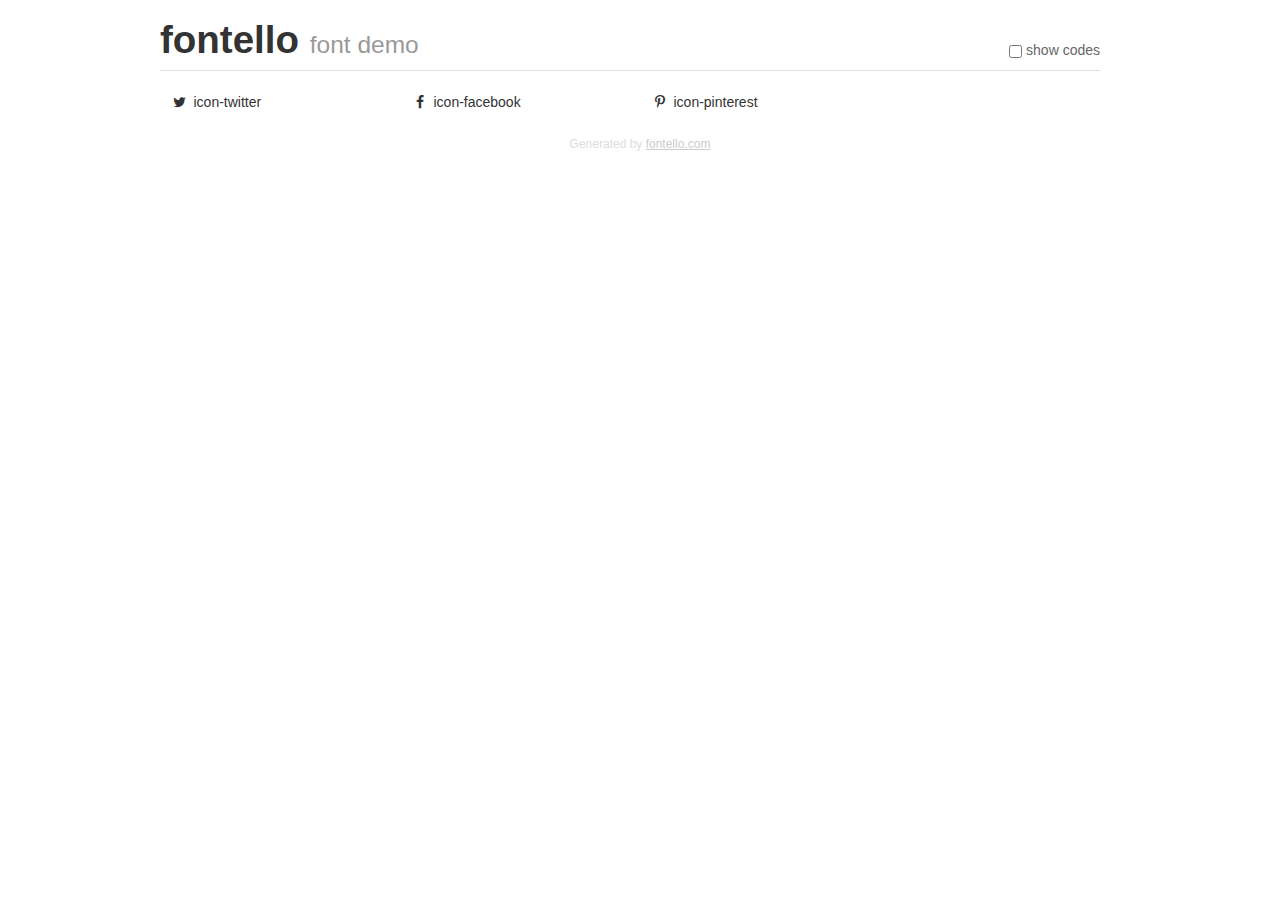
<file: images/fontello-65150a0b/demo.html>
<!DOCTYPE html>
<html>
  <head><!--[if lt IE 9]><script language="javascript" type="text/javascript" src="//html5shim.googlecode.com/svn/trunk/html5.js"></script><![endif]-->
    <meta charset="UTF-8"><style>/*
 * Bootstrap v2.2.1
 *
 * Copyright 2012 Twitter, Inc
 * Licensed under the Apache License v2.0
 * http://www.apache.org/licenses/LICENSE-2.0
 *
 * Designed and built with all the love in the world @twitter by @mdo and @fat.
 */
.clearfix {
  *zoom: 1;
}
.clearfix:before,
.clearfix:after {
  display: table;
  content: "";
  line-height: 0;
}
.clearfix:after {
  clear: both;
}
html {
  font-size: 100%;
  -webkit-text-size-adjust: 100%;
  -ms-text-size-adjust: 100%;
}
a:focus {
  outline: thin dotted #333;
  outline: 5px auto -webkit-focus-ring-color;
  outline-offset: -2px;
}
a:hover,
a:active {
  outline: 0;
}
button,
input,
select,
textarea {
  margin: 0;
  font-size: 100%;
  vertical-align: middle;
}
button,
input {
  *overflow: visible;
  line-height: normal;
}
button::-moz-focus-inner,
input::-moz-focus-inner {
  padding: 0;
  border: 0;
}
body {
  margin: 0;
  font-family: "Helvetica Neue", Helvetica, Arial, sans-serif;
  font-size: 14px;
  line-height: 20px;
  color: #333;
  background-color: #fff;
}
a {
  color: #08c;
  text-decoration: none;
}
a:hover {
  color: #005580;
  text-decoration: underline;
}
.row {
  margin-left: -20px;
  *zoom: 1;
}
.row:before,
.row:after {
  display: table;
  content: "";
  line-height: 0;
}
.row:after {
  clear: both;
}
[class*="span"] {
  float: left;
  min-height: 1px;
  margin-left: 20px;
}
.container,
.navbar-static-top .container,
.navbar-fixed-top .container,
.navbar-fixed-bottom .container {
  width: 940px;
}
.span12 {
  width: 940px;
}
.span11 {
  width: 860px;
}
.span10 {
  width: 780px;
}
.span9 {
  width: 700px;
}
.span8 {
  width: 620px;
}
.span7 {
  width: 540px;
}
.span6 {
  width: 460px;
}
.span5 {
  width: 380px;
}
.span4 {
  width: 300px;
}
.span3 {
  width: 220px;
}
.span2 {
  width: 140px;
}
.span1 {
  width: 60px;
}
[class*="span"].pull-right,
.row-fluid [class*="span"].pull-right {
  float: right;
}
.container {
  margin-right: auto;
  margin-left: auto;
  *zoom: 1;
}
.container:before,
.container:after {
  display: table;
  content: "";
  line-height: 0;
}
.container:after {
  clear: both;
}
p {
  margin: 0 0 10px;
}
.lead {
  margin-bottom: 20px;
  font-size: 21px;
  font-weight: 200;
  line-height: 30px;
}
small {
  font-size: 85%;
}
h1 {
  margin: 10px 0;
  font-family: inherit;
  font-weight: bold;
  line-height: 20px;
  color: inherit;
  text-rendering: optimizelegibility;
}
h1 small {
  font-weight: normal;
  line-height: 1;
  color: #999;
}
h1 {
  line-height: 40px;
}
h1 {
  font-size: 38.5px;
}
h1 small {
  font-size: 24.5px;
}
body {
  margin-top: 90px;
}
.header {
  position: fixed;
  top: 0;
  left: 50%;
  margin-left: -480px;
  background-color: #fff;
  border-bottom: 1px solid #ddd;
  padding-top: 10px;
  z-index: 10;
}
.footer {
  color: #ddd;
  font-size: 12px;
  text-align: center;
  margin-top: 20px;
}
.footer a {
  color: #ccc;
  text-decoration: underline;
}
.the-icons {
  font-size: 14px;
  line-height: 24px;
}
.switch {
  position: absolute;
  right: 0;
  bottom: 10px;
  color: #666;
}
.switch input {
  margin-right: 0.3em;
}
.codesOn .i-name {
  display: none;
}
.codesOn .i-code {
  display: inline;
}
.i-code {
  display: none;
}
@font-face {
      font-family: 'fontello';
      src: url('./font/fontello.eot?90010820');
      src: url('./font/fontello.eot?90010820#iefix') format('embedded-opentype'),
           url('./font/fontello.woff?90010820') format('woff'),
           url('./font/fontello.ttf?90010820') format('truetype'),
           url('./font/fontello.svg?90010820#fontello') format('svg');
      font-weight: normal;
      font-style: normal;
    }
     
     
    .demo-icon
    {
      font-family: "fontello";
      font-style: normal;
      font-weight: normal;
      speak: none;
     
      display: inline-block;
      text-decoration: inherit;
      width: 1em;
      margin-right: .2em;
      text-align: center;
      /* opacity: .8; */
     
      /* For safety - reset parent styles, that can break glyph codes*/
      font-variant: normal;
      text-transform: none;
     
      /* fix buttons height, for twitter bootstrap */
      line-height: 1em;
     
      /* Animation center compensation - margins should be symmetric */
      /* remove if not needed */
      margin-left: .2em;
     
      /* You can be more comfortable with increased icons size */
      /* font-size: 120%; */
     
      /* Font smoothing. That was taken from TWBS */
      -webkit-font-smoothing: antialiased;
      -moz-osx-font-smoothing: grayscale;
     
      /* Uncomment for 3D effect */
      /* text-shadow: 1px 1px 1px rgba(127, 127, 127, 0.3); */
    }
     </style>
    <link rel="stylesheet" href="css/animation.css"><!--[if IE 7]><link rel="stylesheet" href="css/fontello-ie7.css"><![endif]-->
    <script>
      function toggleCodes(on) {
        var obj = document.getElementById('icons');
      
        if (on) {
          obj.className += ' codesOn';
        } else {
          obj.className = obj.className.replace(' codesOn', '');
        }
      }
      
    </script>
  </head>
  <body>
    <div class="container header">
      <h1>
        fontello
         <small>font demo</small>
      </h1>
      <label class="switch">
        <input type="checkbox" onclick="toggleCodes(this.checked)">show codes
      </label>
    </div>
    <div id="icons" class="container">
      <div class="row">
        <div title="Code: 0xf099" class="the-icons span3"><i class="demo-icon icon-twitter">&#xf099;</i> <span class="i-name">icon-twitter</span><span class="i-code">0xf099</span></div>
        <div title="Code: 0xf09a" class="the-icons span3"><i class="demo-icon icon-facebook">&#xf09a;</i> <span class="i-name">icon-facebook</span><span class="i-code">0xf09a</span></div>
        <div title="Code: 0xf231" class="the-icons span3"><i class="demo-icon icon-pinterest">&#xf231;</i> <span class="i-name">icon-pinterest</span><span class="i-code">0xf231</span></div>
      </div>
    </div>
    <div class="container footer">Generated by <a href="http://fontello.com">fontello.com</a></div>
  </body>
</html>
</file>
<file: images/fontello-65150a0b/css/fontello-ie7.css>
[class^="icon-"], [class*=" icon-"] {
  font-family: 'fontello';
  font-style: normal;
  font-weight: normal;
 
  /* fix buttons height */
  line-height: 1em;
 
  /* you can be more comfortable with increased icons size */
  /* font-size: 120%; */
}
 
.icon-twitter { *zoom: expression( this.runtimeStyle['zoom'] = '1', this.innerHTML = '&#xf099;&nbsp;'); }
.icon-facebook { *zoom: expression( this.runtimeStyle['zoom'] = '1', this.innerHTML = '&#xf09a;&nbsp;'); }
.icon-pinterest { *zoom: expression( this.runtimeStyle['zoom'] = '1', this.innerHTML = '&#xf231;&nbsp;'); }
</file>
<file: images/fontello-65150a0b/css/animation.css>
/*
   Animation example, for spinners
*/
.animate-spin {
  -moz-animation: spin 2s infinite linear;
  -o-animation: spin 2s infinite linear;
  -webkit-animation: spin 2s infinite linear;
  animation: spin 2s infinite linear;
  display: inline-block;
}
@-moz-keyframes spin {
  0% {
    -moz-transform: rotate(0deg);
    -o-transform: rotate(0deg);
    -webkit-transform: rotate(0deg);
    transform: rotate(0deg);
  }

  100% {
    -moz-transform: rotate(359deg);
    -o-transform: rotate(359deg);
    -webkit-transform: rotate(359deg);
    transform: rotate(359deg);
  }
}
@-webkit-keyframes spin {
  0% {
    -moz-transform: rotate(0deg);
    -o-transform: rotate(0deg);
    -webkit-transform: rotate(0deg);
    transform: rotate(0deg);
  }

  100% {
    -moz-transform: rotate(359deg);
    -o-transform: rotate(359deg);
    -webkit-transform: rotate(359deg);
    transform: rotate(359deg);
  }
}
@-o-keyframes spin {
  0% {
    -moz-transform: rotate(0deg);
    -o-transform: rotate(0deg);
    -webkit-transform: rotate(0deg);
    transform: rotate(0deg);
  }

  100% {
    -moz-transform: rotate(359deg);
    -o-transform: rotate(359deg);
    -webkit-transform: rotate(359deg);
    transform: rotate(359deg);
  }
}
@-ms-keyframes spin {
  0% {
    -moz-transform: rotate(0deg);
    -o-transform: rotate(0deg);
    -webkit-transform: rotate(0deg);
    transform: rotate(0deg);
  }

  100% {
    -moz-transform: rotate(359deg);
    -o-transform: rotate(359deg);
    -webkit-transform: rotate(359deg);
    transform: rotate(359deg);
  }
}
@keyframes spin {
  0% {
    -moz-transform: rotate(0deg);
    -o-transform: rotate(0deg);
    -webkit-transform: rotate(0deg);
    transform: rotate(0deg);
  }

  100% {
    -moz-transform: rotate(359deg);
    -o-transform: rotate(359deg);
    -webkit-transform: rotate(359deg);
    transform: rotate(359deg);
  }
}
</file>
